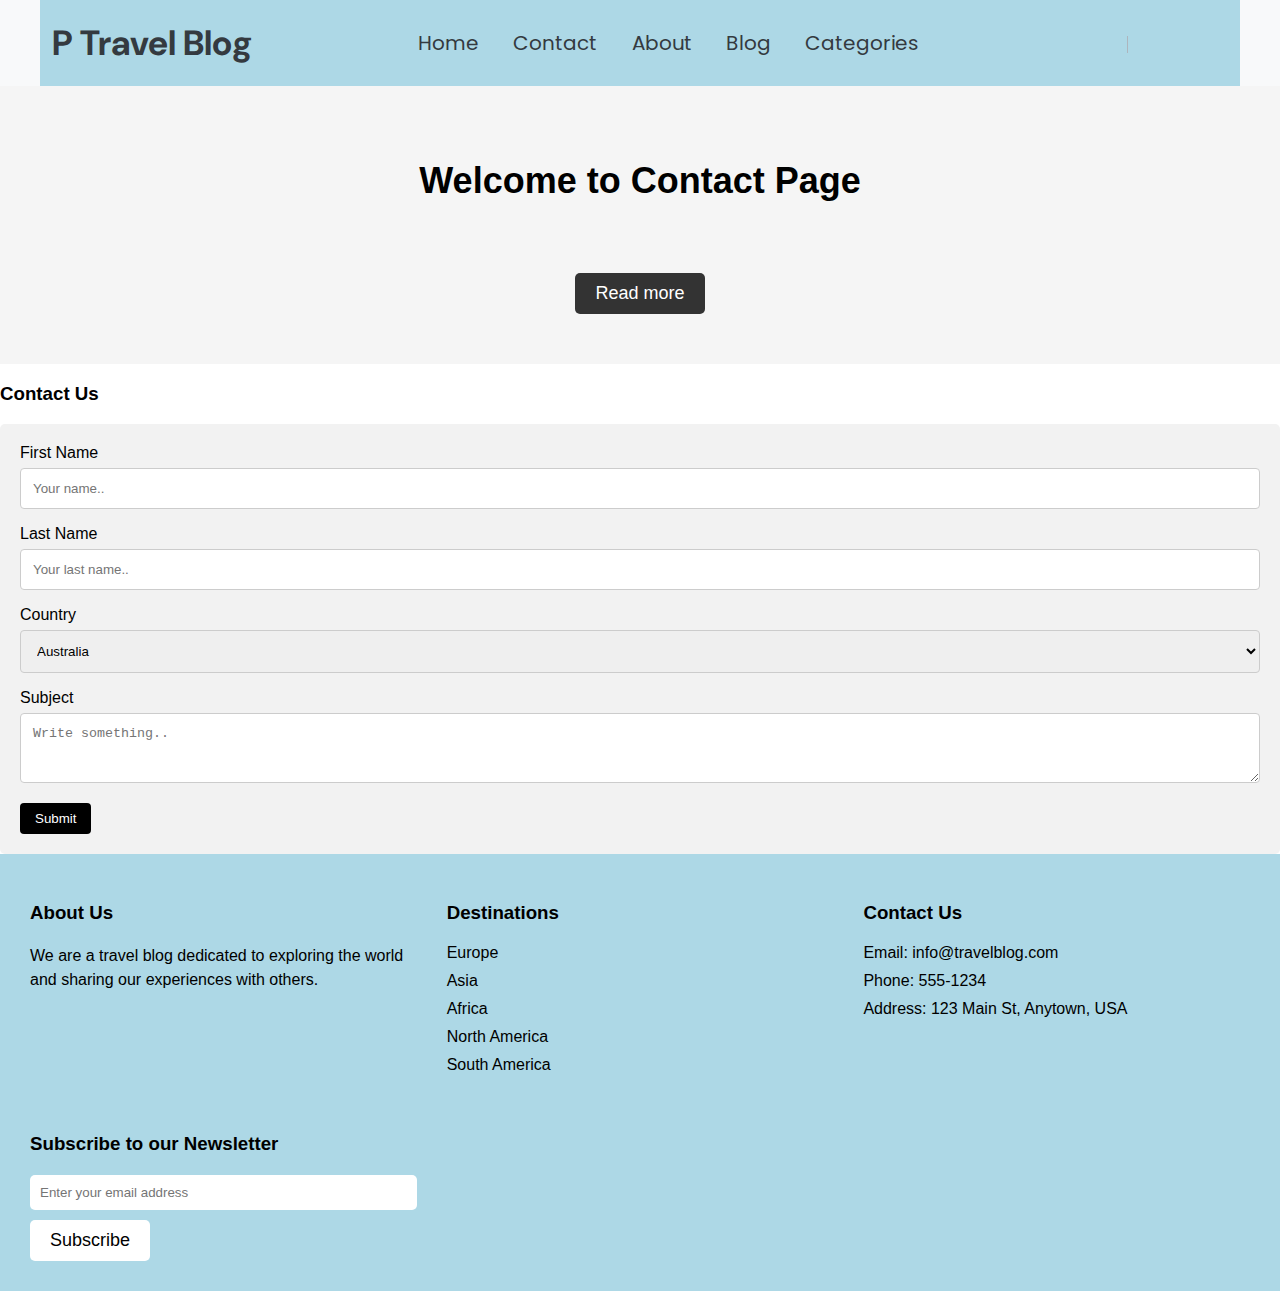
<file: contact.html>
<!DOCTYPE html>
<html lang="en">
<head>
  <meta charset="UTF-8">
  <meta http-equiv="X-UA-Compatible" content="IE=edge">
  <meta name="viewport" content="width=device-width, initial-scale=1.0">
  <title>Document</title>

  <link rel="stylesheet" type="text/css" href="main.css">

  <link rel="stylesheet" href="https://cdnjs.cloudflare.com/ajax/libs/font-awesome/6.4.0/css/all.min.css"
		integrity="sha512-iecdLmaskl7CVkqkXNQ/ZH/XLlvWZOJyj7Yy7tcenmpD1ypASozpmT/E0iPtmFIB46ZmdtAc9eNBvH0H/ZpiBw=="
		crossorigin="anonymous" referrerpolicy="no-referrer" />


</head>
<body>
  <!--Header-->
	<header id="header" class="shadow bg-light">
		<nav class="container navbar">
			<a href="/contact.html" class="nav-brand text-dark">
				P Travel Blog
			</a>

      <div class="collapse">
				<ul class="navbar-nav">
					<a href="./index.html" class="nav-link">Home</a>
					<a href="#" class="nav-link">Contact</a>
					<a href="#" class="nav-link">About</a>
					<a href="#" class="nav-link">Blog</a>
					<a href="#" class="nav-link">Categories</a>
				</ul>
			</div>

      <div class="collapse">
				<ul class="navbar-nav">
					<div class="search-box">
						<a href="#" class="nav-link"><i class="fa-solid fa-magnifying-glass"></i></a>
					</div>
					<a href="#" class="nav-link"><i class="fab fa-facebook-f"></i></a>
					<a href="#" class="nav-link"><i class="fab fa-twitter"></i></a>
					<a href="#" class="nav-link"><i class="fab fa-instagram"></i></a>

				</ul>
			</div>
		</nav>
  </header>
  <div class="box">
    <h1>Welcome to Contact Page</h1>
    <p>Here you will find useful information.</p>
    <button>Read more</button>
</div>
          <h3>Contact Us</h3>
          <div class="contact">
            <form action="/action_page.php">
              <label for="fname">First Name</label>
              <input type="text" id="fname" name="firstname" placeholder="Your name..">
          
              <label for="lname">Last Name</label>
              <input type="text" id="lname" name="lastname" placeholder="Your last name..">
          
              <label for="country">Country</label>
              <select id="country" name="country">
                <option value="australia">Australia</option>
                <option value="canada">Canada</option>
                <option value="usa">USA</option>
              </select>
          
              <label for="subject">Subject</label>
              <textarea id="subject" name="subject" placeholder="Write something.." style="height:70px"></textarea>
          
              <input type="submit" value="Submit">
            </form>
          </div>
  <footer>
    <div class="footer-wrapper">
      <div class="footer-column">
      <h3>About Us</h3>
      <p>We are a travel blog dedicated to exploring the world and sharing our experiences with others.</p>
      </div>
      <div class="footer-column">
      <h3>Destinations</h3>
      <ul>
        <li><a href="#">Europe</a></li>
        <li><a href="#">Asia</a></li>
        <li><a href="#">Africa</a></li>
        <li><a href="#">North America</a></li>
        <li><a href="#">South America</a></li>
      </ul>
      </div>
      <div class="footer-column">
      <h3>Contact Us</h3>
      <ul>
        <li>Email: info@travelblog.com</li>
        <li>Phone: 555-1234</li>
        <li>Address: 123 Main St, Anytown, USA</li>
      </ul>
      </div>
      <div class="newsletter">
      <h3>Subscribe to our Newsletter</h3>
      <form>
        <input type="email" placeholder="Enter your email address">
        <button type="submit">Subscribe</button>
      </form>
      </div>
    </div>
    </footer>
    
</body>
</html>
</file>
<file: main.css>
@import url('https://fonts.googleapis.com/css2?family=DM+Sans&family=Poppins&family=Roboto&display=swap');
/*
font-family: 'DM Sans', sans-serif;
font-family: 'Poppins', sans-serif;
font-family: 'Roboto', sans-serif;
*/

/* root syling */
:root {
	--light: #f8f9fa;
	--secondary: #adb5bd;
	--dark: #343a40;
	--primary-color: #f15bb5;
	--secondary-color: #2ec4b0;
	--border: #e9ecef;

}

body {
	padding: 0;
	margin: 0;
	font-family: 'Roboto', sans-serif;
	font-family: Arial, Helvetica, sans-serif;}
* {box-sizing: border-box;}


a {
	text-decoration: none;
}

/* global styling */
.text-light {
	color: var(--light);
}

.text-secondary {
	color: var(--secondary-color);
}

.text-dark {
	color: var(--dark);
}

.text-primary {
	color: var(--primary-color);
}

.bg-light {
	background-color: var(--light);
}

.container{
	max-width: 1200px;
	padding: 0 15px;
	margin: auto;
}
.overlow-img{
	height: 300px;
}
.img-fluid{
	width: 100%;
	height: 100%;
}
article{
	padding: 0.5rem;
}
.text-title{
 font-family: "DM sans-serif";
 font-weight: bold;
}
 .secondary-title{
	font-family: "Poppins', sans-serif;" ;

 }
 .display-1{
	font-size: 22px;
 }
 .display-2{
	font-size: 18px;
 }
 .display-3{
	font-size: 16px;
 }
 .text-center{
	text-align: center;
 }
 .text-right{
	text-align: right;
 }
 .center-button {
	display: block;
	margin: 0 auto;
	background-color: lightblue;
	
    
  }
  .container {
	display: flex;
	justify-content: center;
	align-items: center;
	text-decoration: dashed;
	cursor: pointer;
  }
  .hover-animation:hover {
	background-color:pink;
	transition: background-color 0.5s ease;
  }
	
 
 
 
 
/* section styling */
/*navigation menu*/
.navbar{
	position: relative;
	display: flex;
	flex-direction: row;
	justify-content: space-between;
	padding: 12px;
	background-color: lightblue;

}
.nav-brand{
	font-family: 'DM Sans', sans-serif;
	font-weight: bold;
	align-self: center;
	font-size: 35px;
	
}

.collapse{
	align-self: center;

}
.nav-link{
	font-family: 'Poppins', sans-serif;
	font-size: 20px;
	margin: 15px;
	color: var(--dark);
}
.nav-link:hover{
	color: var(--primary-color);

}
.search-box{
	display: inline;
	border-right: 1px solid var(--secondary); 
	padding-right: 12px;
	margin-right: 10px;
}
 .toggle-button{
	font-size: 20px;
	background-color: transparent;
	border:none;
	position:absolute;
	right: 0;
	margin:8px 10px;
	display: none;
}
.toggle-button.focus{
	outline: none;

} 
/*-- main style*/
#site-main{
	margin-top: 8em;
}
#posts{
	margin-bottom: 5em;
}
.grid{
	margin: 0 auto;
	display: flex;
	flex-wrap: wrap;
}
.grid .grid-item{
	width: calc(100% / 3);
}


/*media query*/
  @media(max-width: 574px){
	.toggle-button{
		display: initial;
	}
	.collapse{
		display: none;
	}
}
@media(max-width: 992px){
	.nav-bar{
		flex-direction: column;
	}
	.collapse nav-link{
		display: block;
		text-align: center;
	}
	.search-box{
		border-right: none;
	} 
}  

footer {
	background-color: lightblue;
	color: black;
	padding: 30px;
  }
  
  .footer-wrapper {
	display: flex;
	flex-wrap: wrap;
	justify-content: space-between;
	align-items: flex-start;
  }
  
  .footer-column {
	width: calc(33.33% - 20px);
	margin-bottom: 30px;
  }
  
  .footer-column h3 {
	margin-bottom: 20px;
  }
  
  .footer-column p {
	margin: 0;
	line-height: 1.5;
  }
  
  .footer-column ul {
	list-style: none;
	margin: 0;
	padding: 0;
  }
  
  .footer-column li {
	margin-bottom: 10px;
  }
  
  .footer-column a {
	color: black;
	text-decoration: none;
	transition: color 0.2s;
  }
  
  .footer-column a:hover {
	color: black;
  }
  
  .newsletter {
	width: calc(33.33% - 20px);
  }
  
  .newsletter h3 {
	margin-bottom: 20px;
  }
  
  .newsletter input[type="email"] {
	display: block;
	width: 100%;
	padding: 10px;
	margin-bottom: 10px;
	border: none;
	border-radius: 5px;
  }
  
  .newsletter button[type="submit"] {
	display: block;
	background-color: white;
	color: black;
	border: none;
	padding: 10px 20px;
	border-radius: 5px;
	cursor: pointer;
  }
  
  .newsletter button[type="submit"]:hover {
	background-color: #f2f2f2;
  }



  .box {
    background-color: #f5f5f5;
    padding: 50px;
    text-align: center;
    transition: background-color 0.5s ease;
}

.box:hover {
    background-color: grey tr;
}

.box h1 {
    font-size: 36px;
    margin-bottom: 20px;
    transform: scale(1);
    transition: transform 0.5s ease-in-out;
}

.box:hover h1 {
    transform: scale(1.2);
}

.box p {
    font-size: 18px;
    margin-bottom: 30px;
    opacity: 0;
    transform: translateY(-20px);
    transition: opacity 0.5s ease, transform 0.5s ease;
}

.box:hover p {
    opacity: 1;
    transform: translateY(0);
}

button {
    background-color: #333333;
    color: #ffffff;
    padding: 10px 20px;
    border: none;
    border-radius: 5px;
    font-size: 18px;
    cursor: pointer;
    animation: pulse 2s ease-in-out infinite;
}

input[type=text], select, textarea {
  width: 100%;
  padding: 12px;
  border: 1px solid #ccc;
  border-radius: 4px;
  box-sizing: border-box;
  margin-top: 6px;
  margin-bottom: 16px;
  resize: vertical;
}

input[type=submit] {
  background-color: black;
  color: white;
  padding: 8px 15px;
  border: none;
  border-radius: 4px;
  cursor: pointer;
}

input[type=submit]:hover {
  background-color: pink;
}

.contact {
  border-radius: 5px;
  background-color: #f2f2f2;
  padding: 20px;
}
</file>
